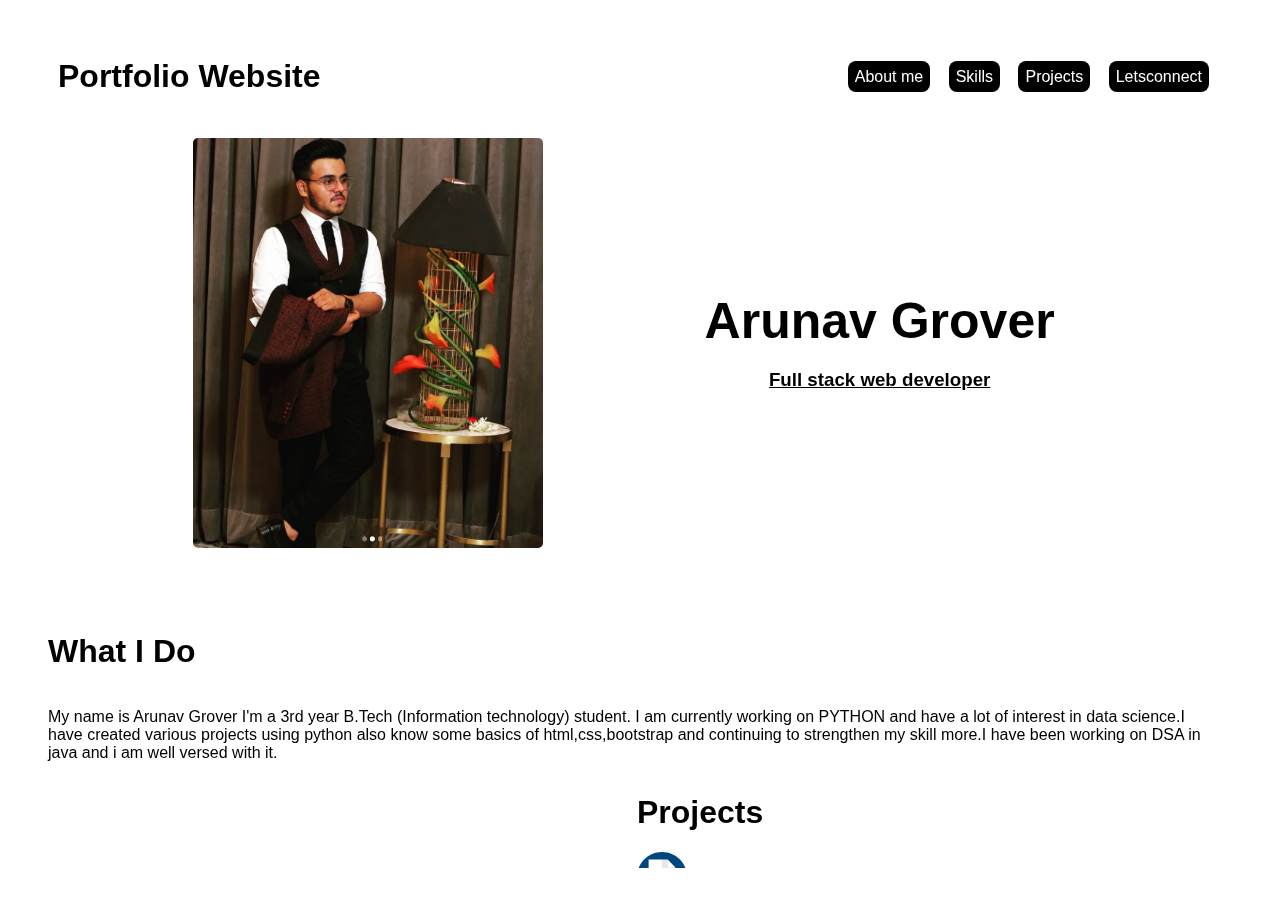
<file: index.html>
<!DOCTYPE html>
<html lang="en">
<head>
    <meta charset="UTF-8">
    <meta http-equiv="X-UA-Compatible" content="IE=edge">
    <meta name="viewport" content="width=device-width, initial-scale=1.0">
    <title>Basic html</title>
    <link rel="stylesheet" href="style.css">
</head>
<body>
    <main>
        <nav class="Navbar">
            <h1>Portfolio Website</h1>
            <div class="Navigationmenu">
                <a href="#Aboutme">About me</a>
                <a href="#Skills">Skills</a>
                <a href="#Projects">Projects</a>
                <a href="#Letsconnect">Letsconnect</a>
            </div>
        </nav>
    <section class="Herosection">
        <img src="./images/arunavprofile.jpg" alt="no image" class="Profileimage">
        <div class="Herosectiondetails">
            <h1>Arunav Grover</h1>
            <h3><u>Full stack web developer</u></h3>
        </div>
    </section>
    <section class="Aboutme" id="Aboutme"></section>
    <h1>What I Do</h1>
    <p>My name is Arunav Grover I'm a 3rd year B.Tech (Information technology) student. I am currently working on PYTHON and have a lot of        interest in data science.I have created various
        projects using python also know some basics of html,css,bootstrap and
continuing to strengthen my skill more.I have been working on DSA in java and i am well versed with it.
        </p>
        </section>
        <section class="Skillsandprojects">
            <div class="Skills" id="Skills">
                <h1 class="Cardheading">Skills</h1>
                <img src="./images/html.svg" alt="no image" title="Html">
                <img src="./images/css.svg" alt="no image" title="Css">
                <img src="./images/javascript.svg" alt="no image" title="Javascript">
                <img src="./images/mongodb.svg" alt="no image" title="Mongodb">
                <img src="./images/node.svg" alt="no image" title="Nodejs">
                <img src="./images/firebase.svg" alt="no image" title="Firebase">
                <img src="./images/react.svg" alt="no image" title="React">
                <img src="./images/redux.svg" alt="no image" title="Redux">
            </div>
            <div class="Projetcs" id="Projects">
                <h1 class="Cardheading">Projects</h1>
                <div class="Projectcontainer">
                    <img src="./images/python.svg" alt="">
                    <div class="Projectdescription">
                        <h4>Harry Potter cloak of invisibility </h4>
                        <p>This project is all about removing the green screen from a
                            running animation and inserting different background using
                            PYTHON &COMPUTER VISION.
                            </p>
                    </div>
                </div>
                <div class="Projectcontainer">
                    <img src="./images/python.svg" alt="">
                    <div class="Projectdescription">
                        <h4>Real Estate Price Prediction </h4>
                        <p>PYTHON based project and using basic machine learning
                            libraries (Numpy , panda ,matplotlib,tensorflow)
                            </p>
                    </div>
                </div>
                <div class="Projectcontainer">
                    <img src="./images/python.svg" alt="">
                    <div class="Projectdescription">
                        <h4>Harry Potter cloak of invisibility </h4>
                        <p>This project is all about removing the green screen from a
                            running animation and inserting different background using
                            PYTHON &COMPUTER VISION.
                            </p>
                    </div>
                </div>
            </div>
        </section>
        <section class="Contactform" id="Contactform">
            <h2>let's Connect</h2>
            <div class="Formgroup">
                <label for="name">Enter Full name</label>
                <input type="text" name="myText" id="name" placeholder="fullName">
            </div>
            <div class="Formgroup">
                <label for="email">Email</label>
                <input type="email" name="myEmail" id="email" placeholder="Email">
            </div>
            <div class="Formgroup">
                <label for="message">Message</label>
                <textarea name="W3review" id="message" cols="50" rows="4" placeholder="Send some message!"></textarea>
            </div>
            <button class="Submitbutton" onclick = {submit()}>Connect</button>
        </section>
    </main>
    </body>
</html>
</file>
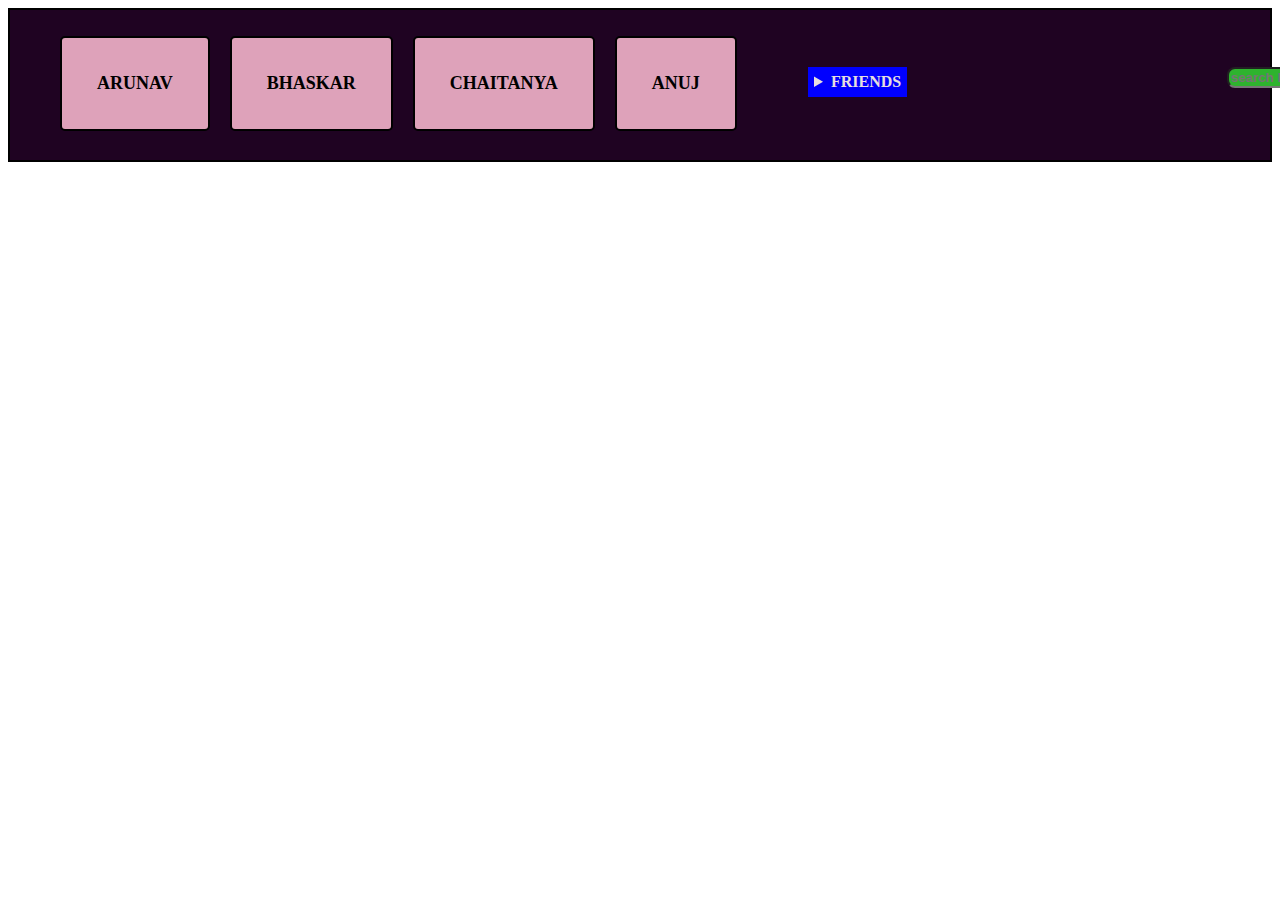
<file: new.html>
<!DOCTYPE html>
<html lang="en">
<head>
    <meta charset="UTF-8">
    <meta http-equiv="X-UA-Compatible" content="IE=edge">
    <meta name="viewport" content="width=device-width, initial-scale=1.0">
    <title>Document</title>
    <style>
    .item{
        float: left;
        list-style: none;
        padding: 35px;
        border: 2px solid black;
        font-size: large;
        font-weight:bold ;
        text-decoration: none;
        margin: 10px;
        border-radius: 5px;
        background-color: rgb(222, 162, 186);
    }
    .navbar{
        border: 2px solid black;
        width: 70;
        height: 150px;
        background-color:rgb(31, 3, 34);

    }
    a{
        color: black;
        text-decoration: none;
    }
    .item:hover{
        background-color: rgb(41, 7, 78);
    
    }
    a:hover{
        color: yellow;
    }
    .but{
        color: rgb(50, 2, 146);
        background-color: aqua;
        position: relative;
        left: 500px;
        top: 41px;
        border-radius: 8px;
        font-weight: bold;
    }
    #sear{
        color:rgb(43, 7, 7);
        background-color: rgb(46, 179, 46);
        position: relative;
        left: 480px;
        top: 41px;
        border-radius:8px;
        font-weight: bold;
    }
    .let{
        color: rgb(231, 223, 223);
        display: inline-block;
        position: relative;
        left: 800px;
        top: -95px;
        font-weight: bold;
    background-color: blue;
    padding: 6px;
    }
    </style>

</head>
<div class="navbar">
    <ul class="items">
        <li class="item"><a href="#">ARUNAV</a></li>
        <li class="item"><a href="#">BHASKAR</a></li>
        <li class="item"><a href="#">CHAITANYA</a></li>
        <li class="item"><a href="#">ANUJ</a></li>
    </ul>
    <input type="search" name="" id="sear" placeholder="search here!">
    <button type="submit" class="but">SUBMIT</button>
</div>
<div class="let">
    <details>  Friendship is a relationship of mutual <br> affection between people. <br> It is a stronger form of interpersonal <br> bond than an br"acquaintance"<br> or an "association" <br> such as a classmate, neighbor, coworker, <br> or colleague.
        <summary>
          FRIENDS
        </summary>
    </details>
</div>
<body>
<div class="box"></div>

</body>
</html>
</file>
<file: style.css>
/* @import url("https://fonts.googleapis.com/css2?family=Poppins:wght@200;300;400;500;600;700&display=swap"); */
@import url("https://images.pexels.com/photos/531880/pexels-photo-531880.jpeg");

*{
    outline: none;
    box-sizing: border-box;
}

html{
    scroll-behavior: smooth;
    -webkit-font-smoothing: antialiased;
}


::-webkit-scrollbar{
    width: 10px;
}

::-webkit-scrollbar-track{
    background: #f1f1f1;
}
::-webkit-scrollbar-thumb{
    background: #888;
}
::-webkit-scrollbar-thumb:hover{
    background: #555;
}

body::before{
    content: "";
    position: absolute;
    left:0;
    top:0;
    width:100%;
    height:100vh;
    background: linear-gradient(
        180deg
        rgba(255,255,255,0.72) 0%, rgba(255,255,255,0.45) 100%);
        -webkit-backdrop-filter: saturate(3);
        backdrop-filter: saturate(3);
    }

body{
    font-family: "poppins",sans-serif;
    background-image: url("https://wallpaperaccess.com/full/665311.jpg");
    background-size: cover;
    background-position: center;
    display: flex;
    justify-content: center;
    align-items: center;
    flex-direction: column;
    padding: 2em;
    margin: 0;
    width: 100%;
    height: 100vh;
    }

    @media screen and (max-width: 480px) {
        body{
            padding: 0.8em;
        }
    }

    main{
        background-color: rgb(255 255 255 / 31%);
        display: flex;
        flex-direction: column;
        align-items: flex-start;
        max-width: 1250px;
        width: 100%;
        border-radius: 5px;
        backdrop-filter: blur(20px);
        -webkit-backdrop-filter: blur(20px);
        font-weight: 500;
        padding: 1rem 2rem 1rem 1rem;
        overflow: auto;
    }



    main::-webkit-scrollbar{
        display: none;
    }

    .Navbar{
        display: flex;
        align-items: center;
        justify-content: space-between;
        width: 100%;
        border-bottom: 1.5px solid rgb(255 255 255/35%);
    }


    .Navbar > h1, .Navbar > Navigationmenu{
        margin: 10px;
    }

    Navigationmenu > a{
        padding: 5px 10px;
        margin-left: 10px;
        text-decoration: none;
        color: rgb(59, 147, 22);
        display: inline-block;
    }

    .Navigationmenu > a:hover{
        transition: ease-in-out 300ms;
        background: white;
    }
    a{
        color: white;
        background-color: black;
        text-decoration: none;
        padding: 7px;
        margin: 7px;
        border-radius: 8px;
    }
    a:hower{
        background-color: rgb(16, 16, 161);
    }

    @media only screen  and (max-width: 760px){
        .Navigationmenu{
            display: none;
        }
    }

    .Herosection{
        margin: 2rem 0;
        width: 100%;
        display: flex;
        flex-wrap: wrap;
        align-items: center;
        justify-content: space-evenly;
    }

    .Profileimage{
        width: 350px;
        height: 410px;
        object-fit: cover;
        ob ject-position: center;
        border-radius: 5px;
    }

    .Herosectiondetails{
        text-align: center;
    }

    .Herosectiondetails > h1{
        font-size: 50px;
        margin: 1rem;
    }

    .Aboutme{
        margin: 1rem;
        text-align: center;
    }
    .Skillsandprojects{
        margin: 1rem;
        display: grid;
        grid-template-columns: [one] 50% [two] 50%;
        grid-gap: 10px;
        align-items: center;
        justify-content: center;
        width: calc(100% - 2rem);
    }

    @media only screen and(max-width: 720px){
        .Skillsandprojects{
            grid-template-columns: [one] 100%;
            grid-template-rows: [one] [two];
        }
    }

    .Skillsandprojects > .Skills, .Skillsandprojects > .Projects{
        min-width: 250px;
        margin: 1rem;
        min-height: 250px;
    }

    .Skillsandprojects > .Skills, .Skillsandprojects > .Projects{
        display: flex;
        flex-wrap: wrap;
        align-items: center;
        justify-content: center;
        align-content: center;
        background-color: rgb(255 255 255 / 31%);
        border: 1px solid rgb(255 255 255 / 31%);
        border-radius: 5px;
        padding: 1rem;
        margin-bottom: 2rem;
    }

    .Cardheading{
        display: block;
        width: 90%;
        margin: 0;
        margin-bottom: 1rem;   
    }
    .Skillsandprojects > .Skills >img{
        width: 60px;
        height: 60px;
        margin-bottom: 15px;
        margin-right: 15px;
    }
    .Skillsandprojects > .Skills >img:hover{
        transition: ease-in 300ms;
        transform: scale(0.85);
        cursor: pointer;
    }

    .Projectcontainer{
        display: flex;
        width: 90%;
    }

    .Projectcontainer > img{
        width: 60px;
        height: 60px;
        padding-right: 10px;

    }
    .Projectcontainer > .projectDescription > h4{
        margin: 0;

    }
    .Projectcontainer > .projectDescription >p{
        margin: 0;
        margin-bottom: 1rem;
    }
    .Contactform{
        margin: 2rem;
        width: calc(100%-4rem);
        background-color: rgb(255 255 255 / 31%);
        border: 1px solid rgb(255 255 255 / 31%);
        border-radius: 5px;
        padding: 1rem;
    }
    .Contactform > .Formgroup{
        margin-bottom: 1rem;
    }
    .Formgroup >.input, .Formgroup > textarea{
        width: 100%;
        padding: 5px 10px;
        margin: 5px;
        font-weight: 600;
    }

    .Submitbutton{
        padding: 10px 20px;
        font-weight: 600;
        font-size: 15px;
    }

    @media only screen and (max-width: 460px){
        .Profileimage{
            width: 250px;
            height: 250px;
        }
        .Herosectiondetails > h1{
            font-size: 30px;
            margin-top: 1.5rem;
            margin-bottom: 0rem;

        }
        .Herosectiondetails > h1{
            font-size: 20px;
            margin: 0;
            font-weight: 400;
        }
    }
</file>
